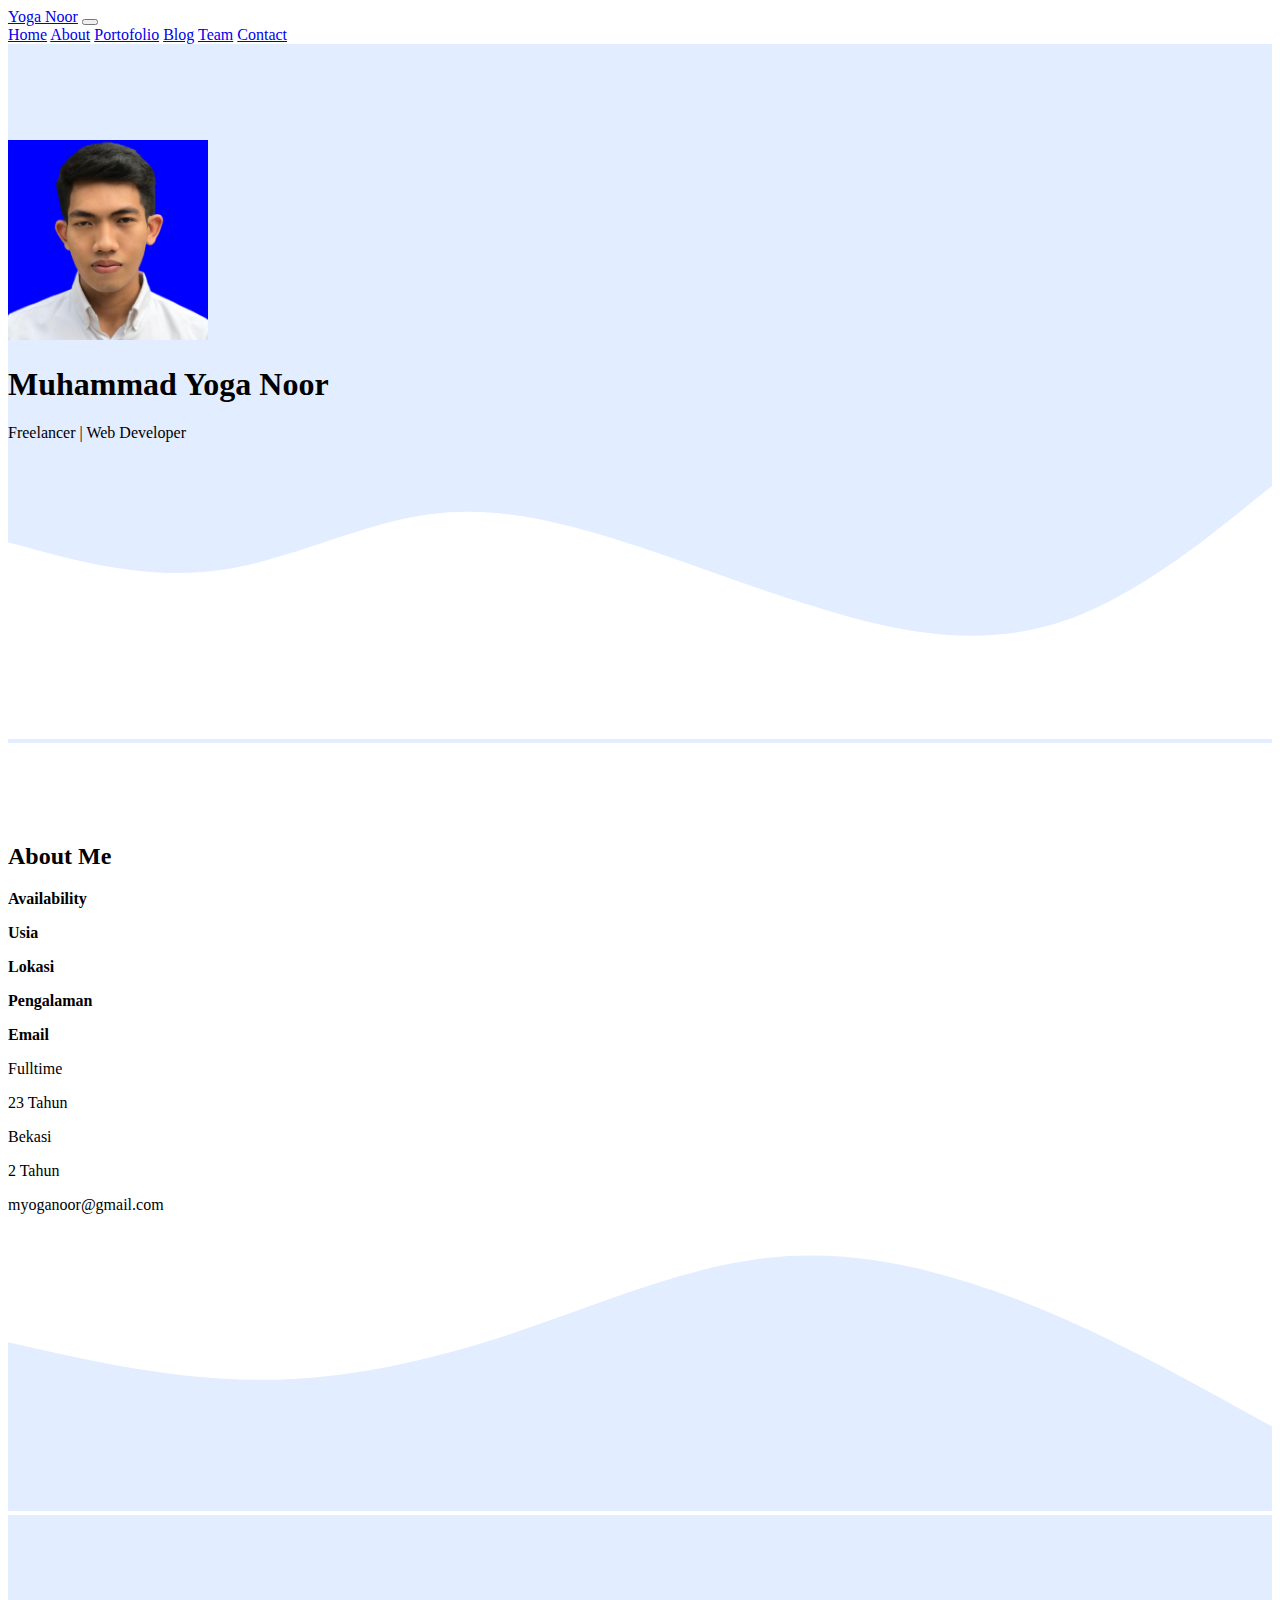
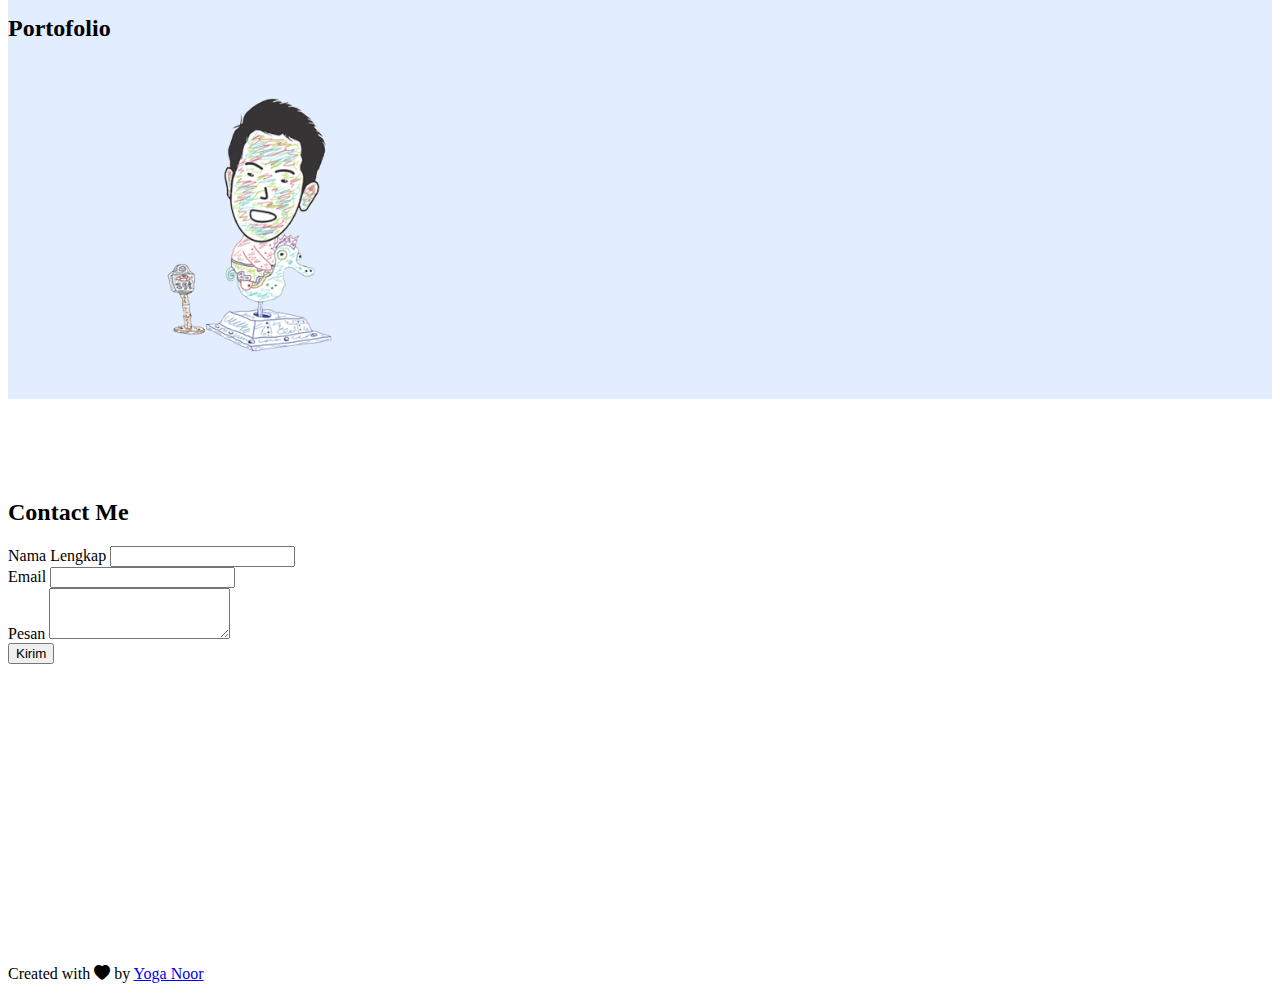
<file: index.html>
<!DOCTYPE html>
<html lang="en">
  <head>
    <!-- Required meta tags -->
    <meta charset="utf-8" />
    <meta name="viewport" content="width=device-width, initial-scale=1" />

    <!-- Bootstrap CSS -->
    <link href="https://cdn.jsdelivr.net/npm/bootstrap@5.0.2/dist/css/bootstrap.min.css" rel="stylesheet" integrity="sha384-EVSTQN3/azprG1Anm3QDgpJLIm9Nao0Yz1ztcQTwFspd3yD65VohhpuuCOmLASjC" crossorigin="anonymous" />

    <!-- Bootstrap Icons -->
    <link rel="stylesheet" href="https://cdn.jsdelivr.net/npm/bootstrap-icons@1.8.3/font/bootstrap-icons.css">

    <!-- My CSS -->
    <link rel="stylesheet" href="style.css" />
    <!-- Penutup My CSS -->

    <title>My Portfolio | Muhammad Yoga Noor</title>
  </head>
  <body id="home">
    <!-- Navbar -->
    <nav class="navbar navbar-expand-lg navbar-dark bg-primary shadow-sm fixed-top">
      <div class="container">
        <a class="navbar-brand" href="#">Yoga Noor</a>
        <button class="navbar-toggler" type="button" data-bs-toggle="collapse" data-bs-target="#navbarNavAltMarkup" aria-controls="navbarNavAltMarkup" aria-expanded="false" aria-label="Toggle navigation">
          <span class="navbar-toggler-icon"></span>
        </button>
        <div class="collapse navbar-collapse" id="navbarNavAltMarkup">
          <div class="navbar-nav ms-auto">
            <a class="nav-link active" aria-current="page" href="#home">Home</a>
            <a class="nav-link" href="#about">About</a>
            <a class="nav-link" href="#portofolio">Portofolio</a>
            <a class="nav-link" href="#">Blog</a>
            <a class="nav-link" href="#">Team</a>
            <a class="nav-link" href="#contact">Contact</a>
          </div>
        </div>
      </div>
    </nav>
    <!-- Akhir Navbar -->

    <!-- Jumbotron -->
    <section class="jumbotron text-center">
      <img src="img/yoga.jpg" alt="Muhammad Yoga Noor" width="200" class="rounded-circle img-thumbnail" />
      <h1 class="display-4">Muhammad Yoga Noor</h1>
      <p class="lead">Freelancer | Web Developer</p>
      <svg xmlns="http://www.w3.org/2000/svg" viewBox="0 0 1440 320">
        <path
          fill="#fff"
          fill-opacity="1"
          d="M0,96L40,106.7C80,117,160,139,240,128C320,117,400,75,480,64C560,53,640,75,720,101.3C800,128,880,160,960,181.3C1040,203,1120,213,1200,186.7C1280,160,1360,96,1400,64L1440,32L1440,320L1400,320C1360,320,1280,320,1200,320C1120,320,1040,320,960,320C880,320,800,320,720,320C640,320,560,320,480,320C400,320,320,320,240,320C160,320,80,320,40,320L0,320Z"
        ></path>
      </svg>
    </section>
    <!-- Akhir Jumbotron -->

    <!-- About -->
    <section id="about">
      <div class="container">
        <div class="row text-center mb-3">
          <div class="col">
            <h2>About Me</h2>
          </div>
        </div>
        <div class="row justify-content-center text-center">
          <div class="col-4">
            <p style="font-weight: bold">Availability</p>
            <p style="font-weight: bold">Usia</p>
            <p style="font-weight: bold">Lokasi</p>
            <p style="font-weight: bold">Pengalaman</p>
            <p style="font-weight: bold">Email</p>
          </div>
          <div class="col-4">
            <p>Fulltime</p>
            <p>23 Tahun</p>
            <p>Bekasi</p>
            <p>2 Tahun</p>
            <p>myoganoor@gmail.com</p>
          </div>
        </div>
      </div>
      <svg xmlns="http://www.w3.org/2000/svg" viewBox="0 0 1440 320">
        <path
          fill="#e2edff"
          fill-opacity="1"
          d="M0,128L48,138.7C96,149,192,171,288,170.7C384,171,480,149,576,117.3C672,85,768,43,864,32C960,21,1056,43,1152,80C1248,117,1344,171,1392,197.3L1440,224L1440,320L1392,320C1344,320,1248,320,1152,320C1056,320,960,320,864,320C768,320,672,320,576,320C480,320,384,320,288,320C192,320,96,320,48,320L0,320Z"
        ></path>
      </svg>
    </section>
    <!-- Akhir About -->

    <!-- Portofolio -->
    <section id="portofolio">
      <div class="container">
        <div class="row text-center mb-3">
          <div class="col">
            <h2>Portofolio</h2>
          <div>
            <img src="img/patrick.png" alt="Portofolio" width="500" />
          </div>
    </section>
    <!-- Akhir Portofolio -->

    <!-- Contact -->
    <section id="contact">
      <div class="container">
        <div class="row text-center mb-3">
            <div class="col">
                <h2>Contact Me</h2>
            </div>
        </div>
           <div class="row justify-content-center">
               <div class="col-md-6"></div>
               <form>
                <div class="mb-3">
                  <label for="name" class="form-label">Nama Lengkap</label>
                  <input type="text" class="form-control" id="name" aria-describedby="name">
                </div>
                <div class="mb-3">
                  <label for="email" class="form-label">Email</label>
                  <input type="email" class="form-control" id="name" aria-describedby="email" />
                </div>
                <div class="mb-5">
                    <label for="pesan" class="form-label">Pesan</label>
                    <textarea class="form-control" id="pesan" rows="3"></textarea>
                  </div>
                <button type="submit" class="btn btn-primary">Kirim</button>
              </form>
           </div>
         </div>
     </section>
           <svg xmlns="http://www.w3.org/2000/svg" viewBox="0 0 1440 320"><path fill="#fff" fill-opacity="1" d="M0,128L48,144C96,160,192,192,288,213.3C384,235,480,245,576,218.7C672,192,768,128,864,122.7C960,117,1056,171,1152,181.3C1248,192,1344,160,1392,144L1440,128L1440,320L1392,320C1344,320,1248,320,1152,320C1056,320,960,320,864,320C768,320,672,320,576,320C480,320,384,320,288,320C192,320,96,320,48,320L0,320Z"></path></svg>
    </section>
    <!-- Akhir Contact -->

    <!-- Footer -->
<footer class="bg-primary text-white text-center pb-5">
    <p>Created with <i class="bi bi-heart-fill text-danger"></i> by <a href="https://www.instagram.com/yoganoor" class="text-white fw-bold">Yoga Noor</a></p>
</footer>
    <!-- Akhir Footer -->

    <script src="https://cdn.jsdelivr.net/npm/bootstrap@5.0.2/dist/js/bootstrap.bundle.min.js" integrity="sha384-MrcW6ZMFYlzcLA8Nl+NtUVF0sA7MsXsP1UyJoMp4YLEuNSfAP+JcXn/tWtIaxVXM" crossorigin="anonymous"></script>
  </body>
</html>
</file>
<file: style.css>
.jumbotron {
  padding-top: 6rem;
  background-color: #e2edff;
}

#portofolio {
  background-color: #e2edff;
}

section {
  padding-top: 5rem;
}
</file>
